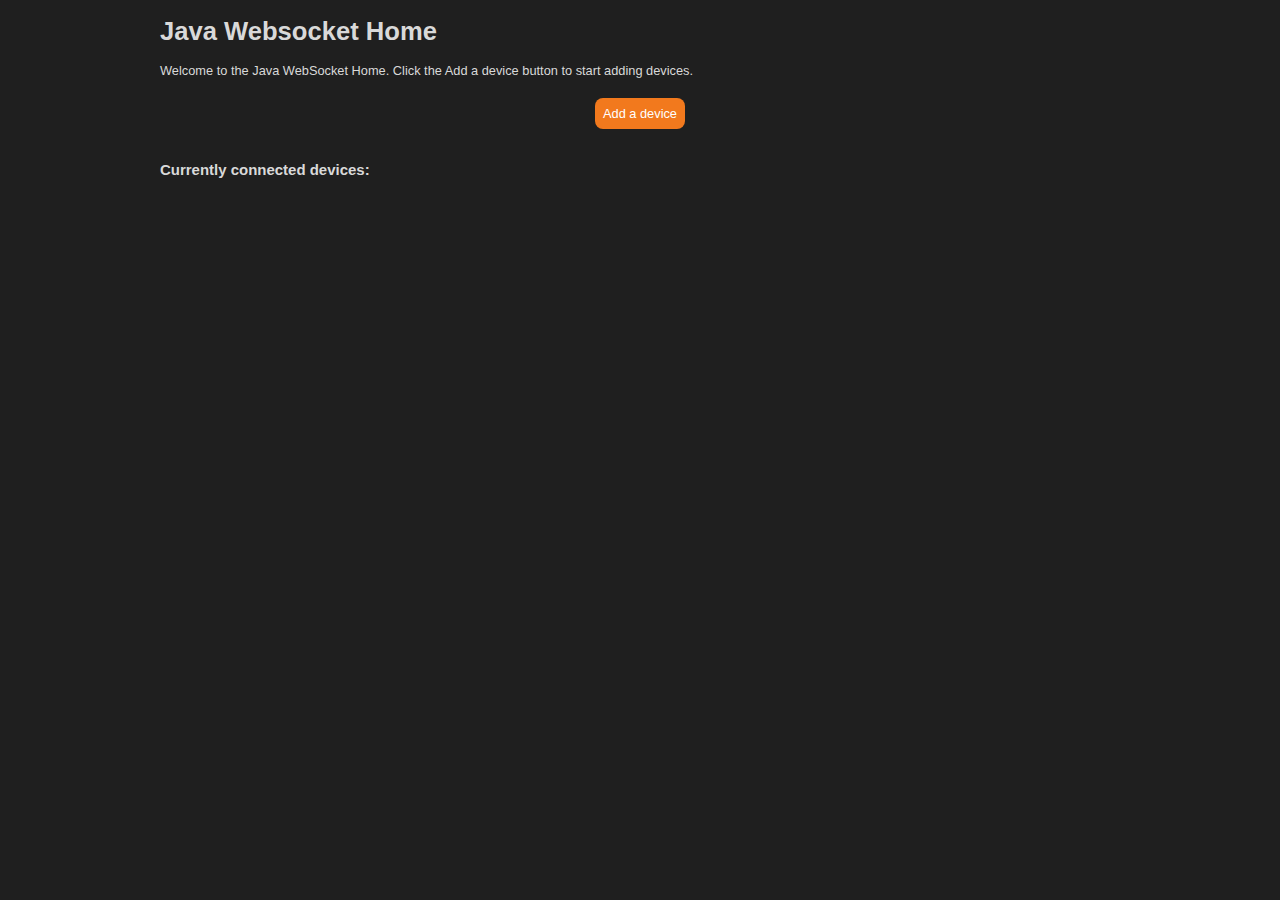
<file: web/index.html>
<!DOCTYPE html>
<!--
To change this license header, choose License Headers in Project Properties.
To change this template file, choose Tools | Templates
and open the template in the editor.
-->
<html>
    <head>
        <title></title>
        <meta http-equiv="Content-Type" content="text/html; charset=UTF-8">
        <script src="resources/js/websocket.js"></script>
        <link rel="stylesheet" type="text/css" href="resources/css/style.css">
    </head>
    <body>

        <div id="wrapper">
            <h1>Java Websocket Home</h1>
            <p>Welcome to the Java WebSocket Home. Click the Add a device button to start adding devices.</p>
            <br />
            <div id="addDevice">
                <div class="button"> <a href="#" OnClick="showForm()">Add a device</a> </div>
                <form id="addDeviceForm">
                    <h3>Add a new device</h3>
                    <span>Name: <input type="text" name="device_name" id="device_name"></span>
                    <span>Type: 
                        <select id="device_type">
                            <option name="type" value="Appliance">Appliance</option>
                            <option name="type" value="Electronics">Electronics</option>
                            <option name="type" value="Lights">Lights</option>
                            <option name="type" value="Other">Other</option>
                        </select></span>

                    <span>Description:<br />
                        <textarea name="description" id="device_description" rows="2" cols="50"></textarea>
                    </span>

                    <input type="button" class="button" value="Add" onclick=formSubmit()>
                    <input type="reset" class="button" value="Cancel" onclick=hideForm()>
                </form>
            </div>
            <br />
            <h3>Currently connected devices:</h3>
            <div id="content">
            </div>
        </div>

    </body>
</html>
</file>
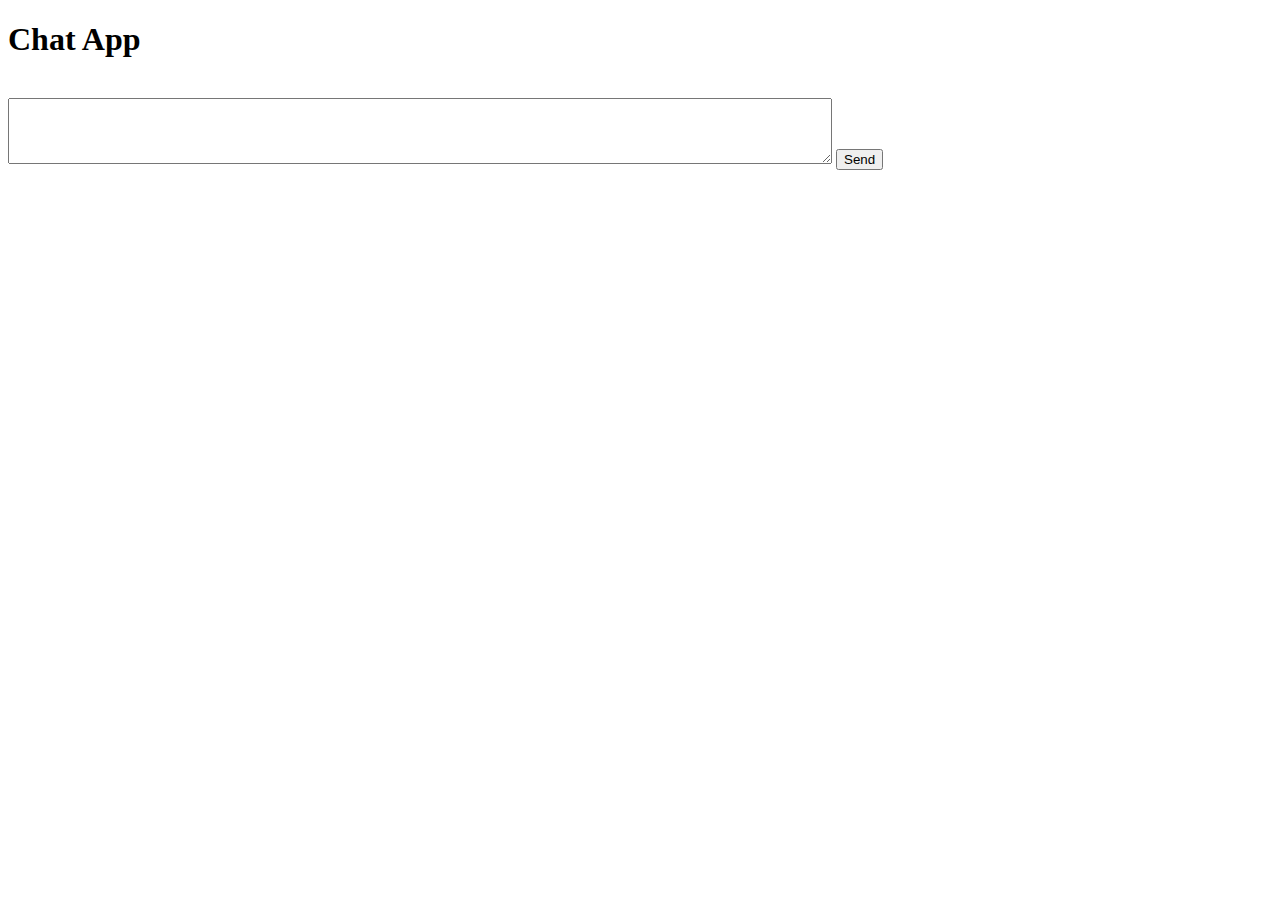
<file: web/chat.html>
<!DOCTYPE html>
<!--
To change this license header, choose License Headers in Project Properties.
To change this template file, choose Tools | Templates
and open the template in the editor.
-->
<html>
    <head>
        <title>Chat App</title>
        <meta charset="UTF-8">
        <meta name="viewport" content="width=device-width, initial-scale=1.0">
        <script src="resources/js/chat.js"></script>
    </head>
    <body>
        <h1>Chat App</h1>
        <br/>
        <form id="chatForm">
            <div id="messageArea">
                
            </div>
            <textarea rows="4" cols="100" maxlength="500" id="chatMessage" name="chatMessage"></textarea>
            <input type="button" value="Send" onclick="formSubmit();" />
        </form>
    </body>
</html>
</file>
<file: web/resources/css/style.css>
/*
To change this license header, choose License Headers in Project Properties.
To change this template file, choose Tools | Templates
and open the template in the editor.
*/
/* 
    Created on : May 5, 2015, 10:36:36 AM
    Author     : luizjunior
*/

body {
    font-family: Arial, Helvetica, sans-serif;
    font-size: 80%;
    background-color: #1f1f1f;
}

#wrapper {
    width: 960px;
    margin: auto;
    text-align: left;
    color: #d9d9d9;
}

p {
    text-align: left;
}

.button {
    display: inline;
    color: #fff;
    background-color: #f2791d;
    padding: 8px;
    margin: auto;
    border-radius: 8px;
    -moz-border-radius: 8px;
    -webkit-border-radius: 8px;
    box-shadow: none;
    border: none;
}

.button:hover {
    background-color: #ffb15e;
}
.button a, a:visited, a:hover, a:active {
    color: #fff;
    text-decoration: none;
}

#addDevice {
    text-align: center;
    width: 960px;
    margin: auto;
    margin-bottom: 10px;
}

#addDeviceForm {
    text-align: left;
    width: 400px;
    margin: auto;
    padding: 10px;
}

#addDeviceForm span {
    display: block;
}

#content {
    margin: auto;
    width: 960px;
}

.device {
    width: 180px;
    height: 110px;
    margin: 10px;
    padding: 16px;
    color: #fff;
    vertical-align: top;
    border-radius: 8px;
    -moz-border-radius: 8px;
    -webkit-border-radius: 8px;
    display: inline-block;
}

.device.off {
    background-color: #c8cccf;
}

.device span {
    display: block;
}

.deviceName {
    text-align: center;
    font-weight: bold;
    margin-bottom: 12px;
}

.removeDevice {
    margin-top: 12px;
    text-align: center;
}

.device.Appliance {
    background-color: #5eb85e;
}

.device.Appliance a:hover {
    color: #a1ed82;
}

.device.Electronics {   
    background-color: #0f90d1;
}

.device.Electronics a:hover {
    color: #4badd1;
}

.device.Lights {
    background-color: #c2a00c;
}

.device.Lights a:hover {
    color: #fad232;
}

.device.Other {
    background-color: #db524d;
}

.device.Other a:hover {
    color: #ff907d;
}

.device a {
    text-decoration: none;
}

.device a:visited, a:active, a:hover {
    color: #fff;
}

.device a:hover {
    text-decoration: underline;
}
</file>
